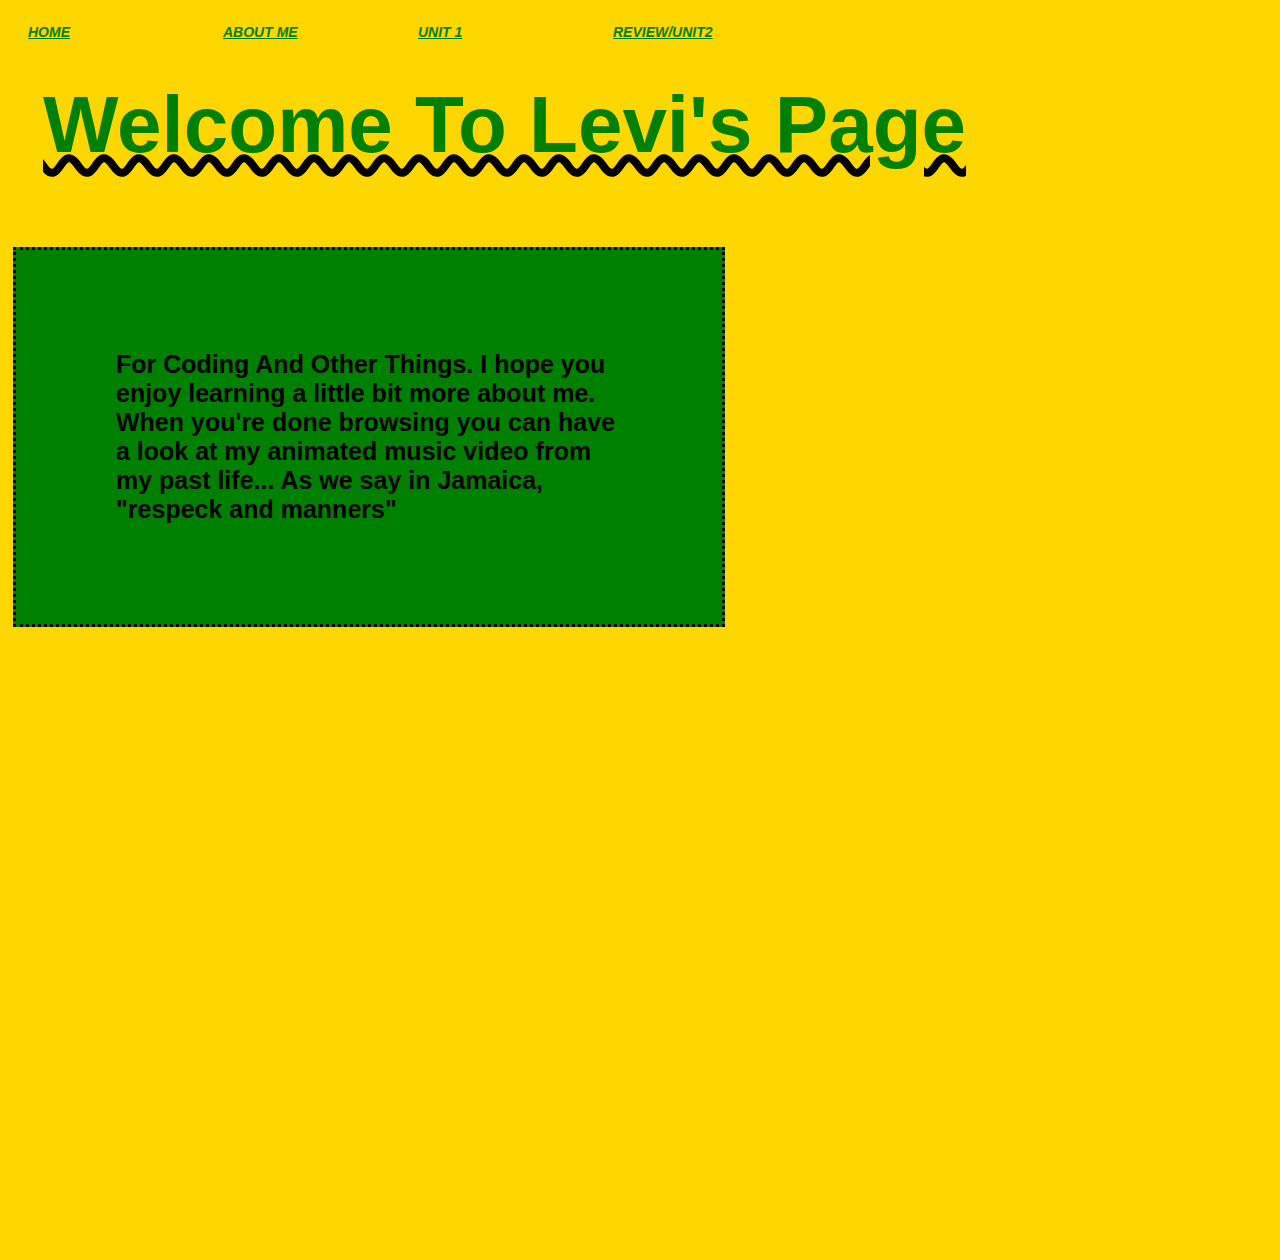
<file: index.html>
<!DOCTYPE html>
<html lang="en">
<head>
    <meta charset="UTF-8">
    <link rel="stylesheet" type="text/css" href="main.css">
    <title>Welcome to Levi's "Coding and Other things"</title>
    <link rel="shortcut icon" type= "image/png" href="images/yard.jpg" alt="title image">
</head> 
<body>
   
        
        
        


    <div class="navbar">
    <!-- <a href="file:///C:/Users/levit/OneDrive/Desktop/webisteproj/index.html">Home</a> -->
    <!-- <a href="file:///C:/Users/levit/OneDrive/Desktop/webisteproj/About%20me.html">About me/</a> -->
    <!-- <a href="file:///C:/Users/levit/OneDrive/Desktop/webisteproj/Unit1.html">Unit1/Outcome1</a> -->
    <!-- <a href="file:///C:/Users/levit/OneDrive/Desktop/webisteproj/Review.html">Review/Outcome 2/3</a> -->
        <a href="index.html">Home</a>
        <a href="aboutme.html">About Me</a>
        <a href="unit1.html">Unit 1</a>
        <a href="review.html">Review/Unit2</a>
    </div>

<!-- <a href="">Contact Me</a> -->
    <div>
    <div>
        <br>
        <br>

        <h1 class="welc">Welcome To Levi's Page</h1>
        

        <div class="iframe-container">
        <iframe width="560" height="315" src="https://www.youtube.com/embed/GvJBDKlyG3E" frameborder="0" allow="accelerometer; autoplay; clipboard-write; encrypted-media; gyroscope; picture-in-picture" allowfullscreen></iframe>
        </div>
        
            <br>
            <br>
        <p class="for-code">For Coding And Other Things.
            I hope you enjoy learning a little bit more about me. When you're done browsing you can have a look at my animated music video from my past life... As we say in Jamaica, "respeck and manners"
        </p>
        <br>
        <br>
</file>
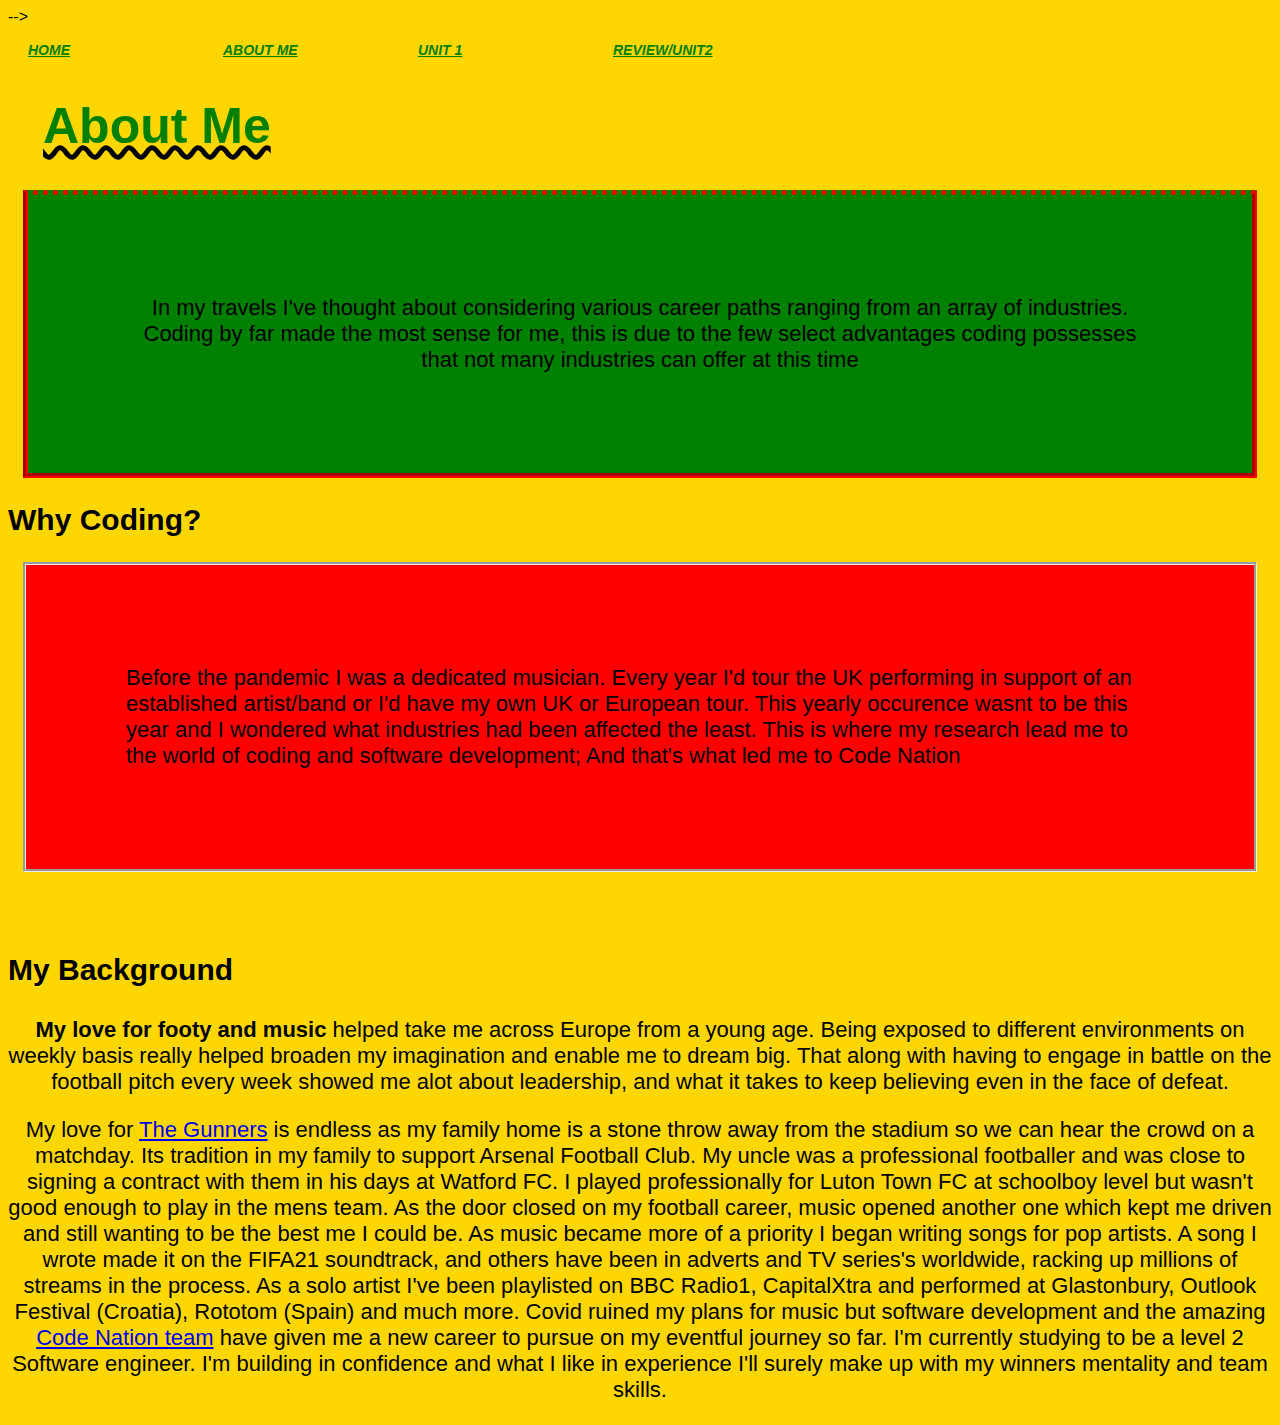
<file: aboutme.html>
<!DOCTYPE html>
<html lang="en">
<head>
    <meta charset="UTF-8">
    <link rel="stylesheet" type="text/css" href="main.css">
    <title>About Me Page</title>
    <link rel="shortcut icon" type= "image/png" href="images/yard.jpg" alt="title image">  -->
</head>
<body>

        
    

    <div class="navbar">
    <!-- <a href="file:///C:/Users/levit/OneDrive/Desktop/webisteproj/index.html">Home</a>
    <a href="file:///C:/Users/levit/OneDrive/Desktop/webisteproj/About%20me.html">About me</a>
    <a href="file:///C:/Users/levit/OneDrive/Desktop/webisteproj/Unit1.html">Unit1/Outcome1</a>
    <a href="file:///C:/Users/levit/OneDrive/Desktop/webisteproj/Review.html">Review/Outcome 2/3</a>
     -->
     <a href="index.html">Home</a>
     <a href="aboutme.html">About Me</a>
     <a href="unit1.html">Unit 1</a>
     <a href="review.html">Review/Unit2</a>
    </div>

    <div>
    <div>
        <br>
        <br>

        <!-- <img src="images/Arsenal_Logo22.jpg" alt="background_image"> -->

        <h1>About me</h1>
        <p class="A1">In my travels I've thought about considering various career paths ranging from an array of industries. 
Coding by far made the most sense for me, this is due to the few select advantages coding possesses that not many industries can offer at this time
        </p>
            <h2>Why Coding?</h2>
            <p class="A2">Before the pandemic I was a dedicated musician. Every year I'd tour the UK performing in support of an established artist/band or I'd have my own UK or European tour.
                This yearly occurence wasnt to be this year and I wondered what industries had been affected the least. This is where my research lead me 
                to the world of coding and software development; And that's what led me to Code Nation
            </p>
            <br>
            <br>
            <h3>My Background</h3>
            <p><b>My love for footy and music</b> helped take me across Europe from a young age. Being exposed to different environments on weekly basis really helped broaden my imagination and enable me to dream big. That along with having to engage in battle on the football pitch every week showed me alot about leadership, and what it takes to keep believing even in the face of defeat.</p>
            <p>My love for <a href="https://www.arsenal.com/" target="_blank">The Gunners</a> is endless as my family home is a stone throw away from the stadium so we can hear the crowd on a matchday. 
            Its tradition in my family to support Arsenal Football Club. My uncle was a professional footballer and was close to signing a contract with them in his days at Watford FC.
        I played professionally for Luton Town FC at schoolboy level but wasn't good enough to play in the mens team. As the door closed on my football career, music opened another one which kept me driven 
        and still wanting to be the best me I could be. As music became more of a priority I began writing songs for pop artists. A song I wrote made it on the FIFA21 soundtrack, and others have been in adverts and TV series's worldwide, racking up millions of streams in the process. As a solo artist I've been playlisted on BBC Radio1, CapitalXtra and performed at Glastonbury, Outlook Festival (Croatia), Rototom (Spain) and much more. Covid ruined my plans for music but software development and 
        the amazing <a href= "https://wearecodenation.com/" target="_blank">Code Nation team</a> have given me a new career to pursue on my eventful journey so far. I'm currently studying to be a level 2 Software engineer. I'm building in confidence and what I like in experience I'll surely make up with my winners mentality and team skills.</p>

            


                
            


<!-- <p>Today is cold</p> -->
<!-- <br> means break be  -->
<!-- <p>Stay wrap up warm </p> -->

<!-- this is a comment cntrl \ ?  -->



<!-- <a href=https""<img src="" -->
</file>
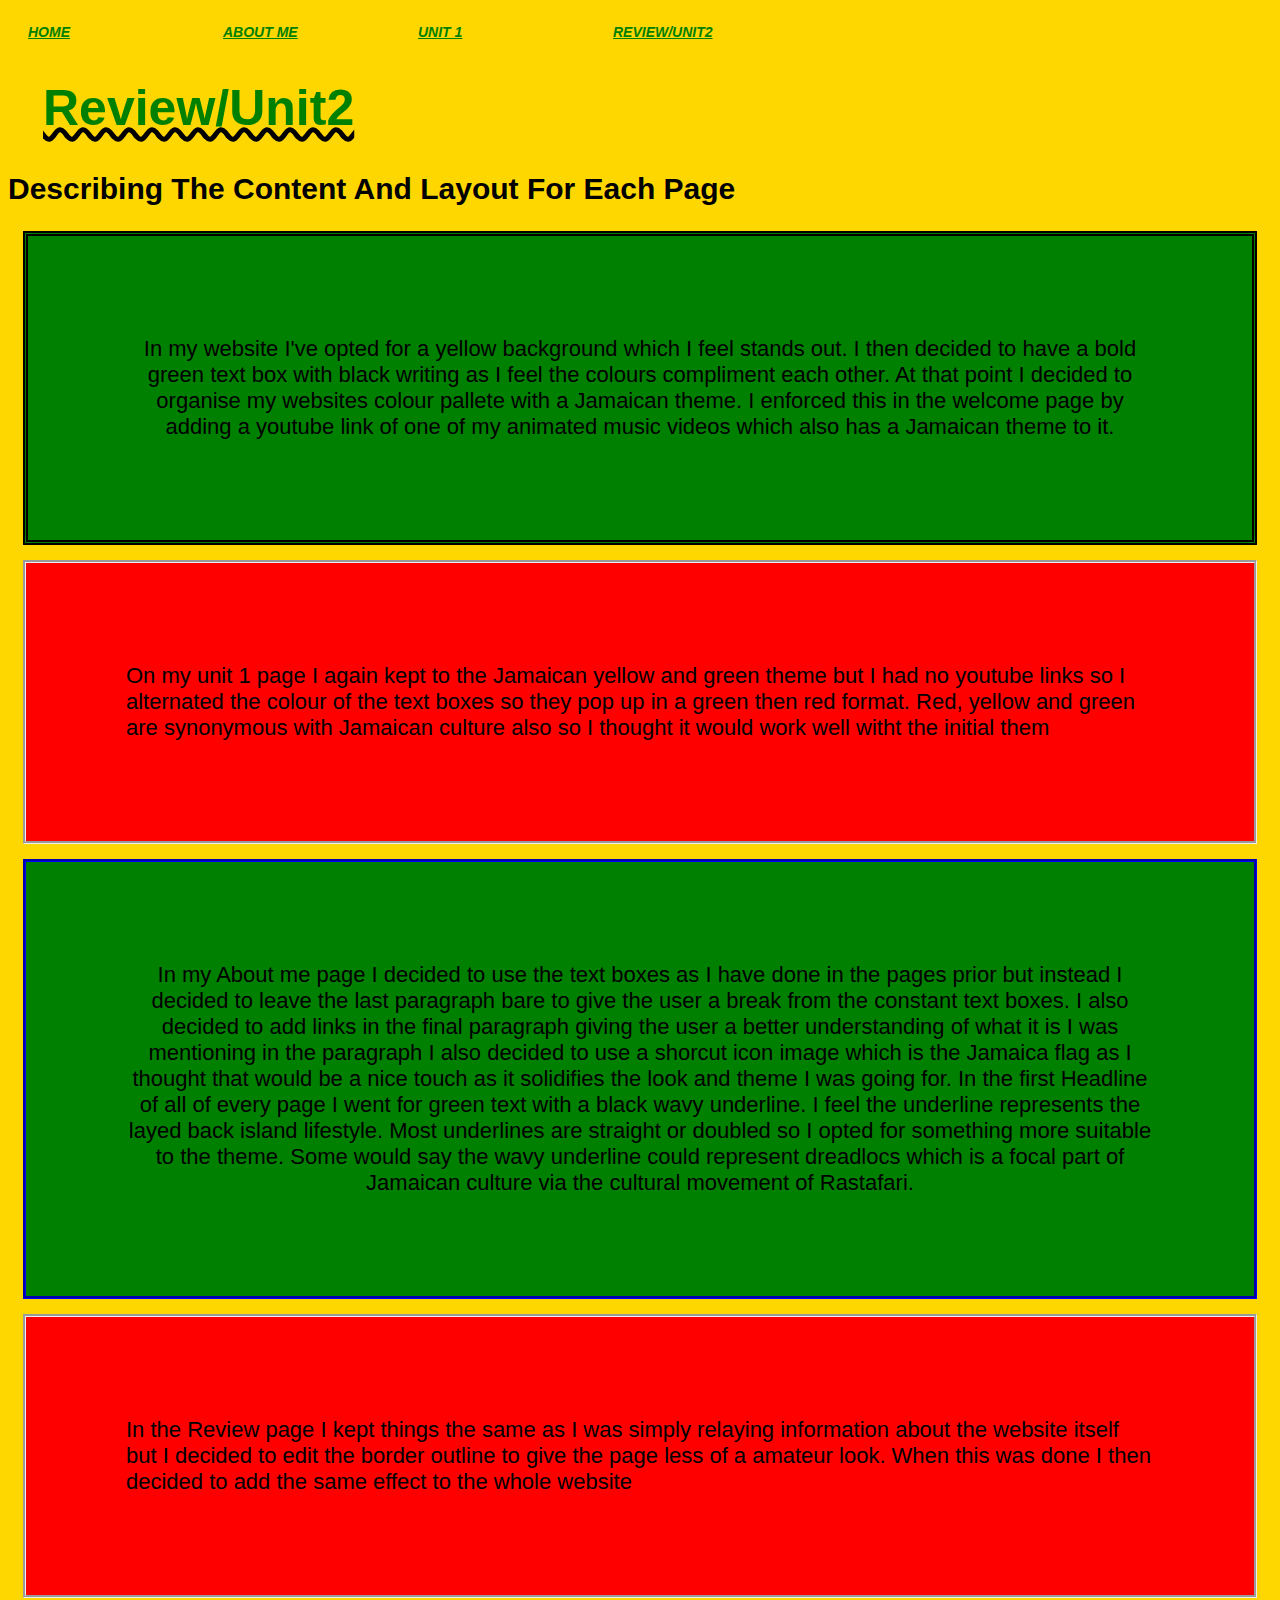
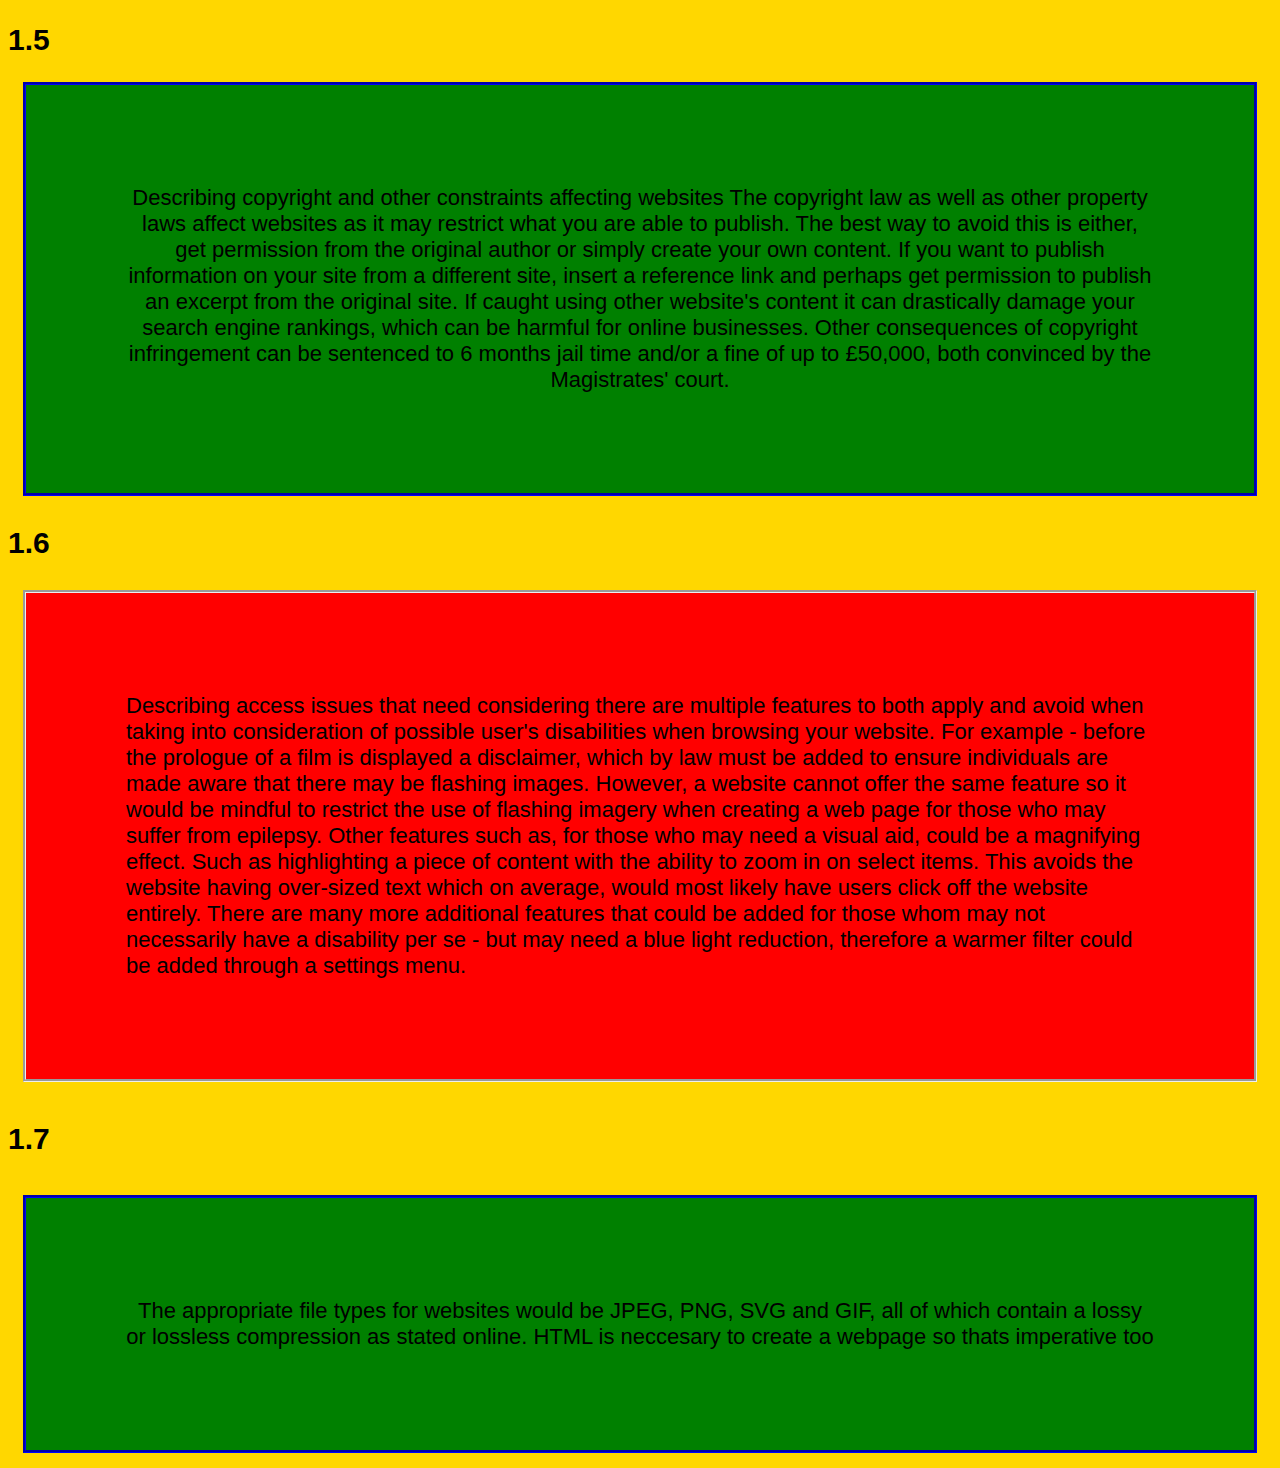
<file: review.html>
<!DOCTYPE html>
<html lang="en">
<head>
    <meta charset="UTF-8">
    <link rel="stylesheet" type="text/css" href="main.css">
    <title>Review|Outcome 2 & 3</title>
    <link rel="shortcut icon" type= "image/png" href="images/yard.jpg" alt="title image">
</head>
<body>
   


<div class="navbar">
<!-- <a href="file:///C:/Users/levit/OneDrive/Desktop/webisteproj/index.html">Home</a>
<a href="file:///C:/Users/levit/OneDrive/Desktop/webisteproj/About%20me.html">About me</a>
<a href="file:///C:/Users/levit/OneDrive/Desktop/webisteproj/Unit1.html">Unit1/Outcome1</a>
<a href="file:///C:/Users/levit/OneDrive/Desktop/webisteproj/Review.html">Review/Outcome 2/3</a> -->
<a href="index.html">Home</a>
<a href="aboutme.html">About Me</a>
<a href="unit1.html">Unit 1</a>
<a href="review.html">Review/Unit2</a>

    <div>
    <div>
        <br>
        <br>

        <h1>Review/Unit2</h1>
        <div>
        <div>
            <h2>Describing The Content And Layout For Each Page</h2>
            <p class="unit17">In my website I've opted for a yellow background which I feel stands out. I then decided to have a bold green text box with black writing as I feel the colours compliment each other.
                At that point I decided to organise my websites colour pallete with a Jamaican theme. I enforced this in the welcome page by adding a youtube link of one of my animated music videos which also has a Jamaican theme to it. 
            </p>

            <p class="unit21">On my unit 1 page I again kept to the Jamaican yellow and green theme but I had no youtube links so I alternated the colour of the text boxes so they pop up in a green then red format. Red, yellow and green are synonymous with Jamaican culture also so I thought it would work well witht the initial them
            </p>

            <p class="unit22">In my About me page I decided to use the text boxes as I have done in the pages prior but instead I decided to leave the last paragraph bare to give the user a break from the constant text boxes. I also decided to add links in the final paragraph giving the user a better understanding of what it is I was mentioning in the paragraph
            I also decided to use a shorcut icon image which is the Jamaica flag as I thought that would be a nice touch as it solidifies the look and theme I was going for. In the first Headline of all of every page I went for green text with a black wavy underline. I feel the underline represents the layed back island lifestyle. Most underlines are straight or doubled so I opted for something more suitable to the theme.
            Some would say the wavy underline could represent dreadlocs which is a focal part of Jamaican culture via the cultural movement of Rastafari.
            </p>

            <p class="unit21">In the Review page I kept things the same as I was simply relaying information about the website itself but I decided to edit the border outline to give the page less of a amateur look. When this was done I then decided to add the same effect to the whole website 


            <h2>1.5</h2>
                <p class="unit22">Describing copyright and other constraints affecting websites The copyright law as well as other property laws affect websites as it may restrict what you are able to publish. The best way to avoid this is either, get permission from the original author or simply create your own content. If you want to publish information on your site from a different site, insert a reference link and perhaps get permission to publish an excerpt from the original site.
                If caught using other website's content it can drastically damage your search engine rankings, which can be harmful for online businesses. Other consequences of copyright infringement can be sentenced to 6 months jail time and/or a fine of up to £50,000, both convinced by the Magistrates' court.
                
           <h3>1.6</h3>
                <p class="unit21">Describing access issues that need considering there are multiple features to both apply and avoid when taking into consideration of possible user's disabilities when browsing your website. For example - before the prologue of a film is displayed a disclaimer, which by law must be added to ensure individuals are made aware that there may be flashing images. However, a website cannot offer the same feature so it would be mindful to restrict the use of flashing imagery when creating a web page for those who may suffer from epilepsy.
                Other features such as, for those who may need a visual aid, could be a magnifying effect. Such as highlighting a piece of content with the ability to zoom in on select items. This avoids the website having over-sized text which on average, would most likely have users click off the website entirely.
                There are many more additional features that could be added for those whom may not necessarily have a disability per se - but may need a blue light reduction, therefore a warmer filter could be added through a settings menu.
                
            <h4>1.7</h4>
                <p class="unit22">The appropriate file types for websites would be JPEG, PNG, SVG and GIF, all of which contain a lossy or lossless compression as stated online. HTML is neccesary to create a webpage so thats imperative too</p>
</file>
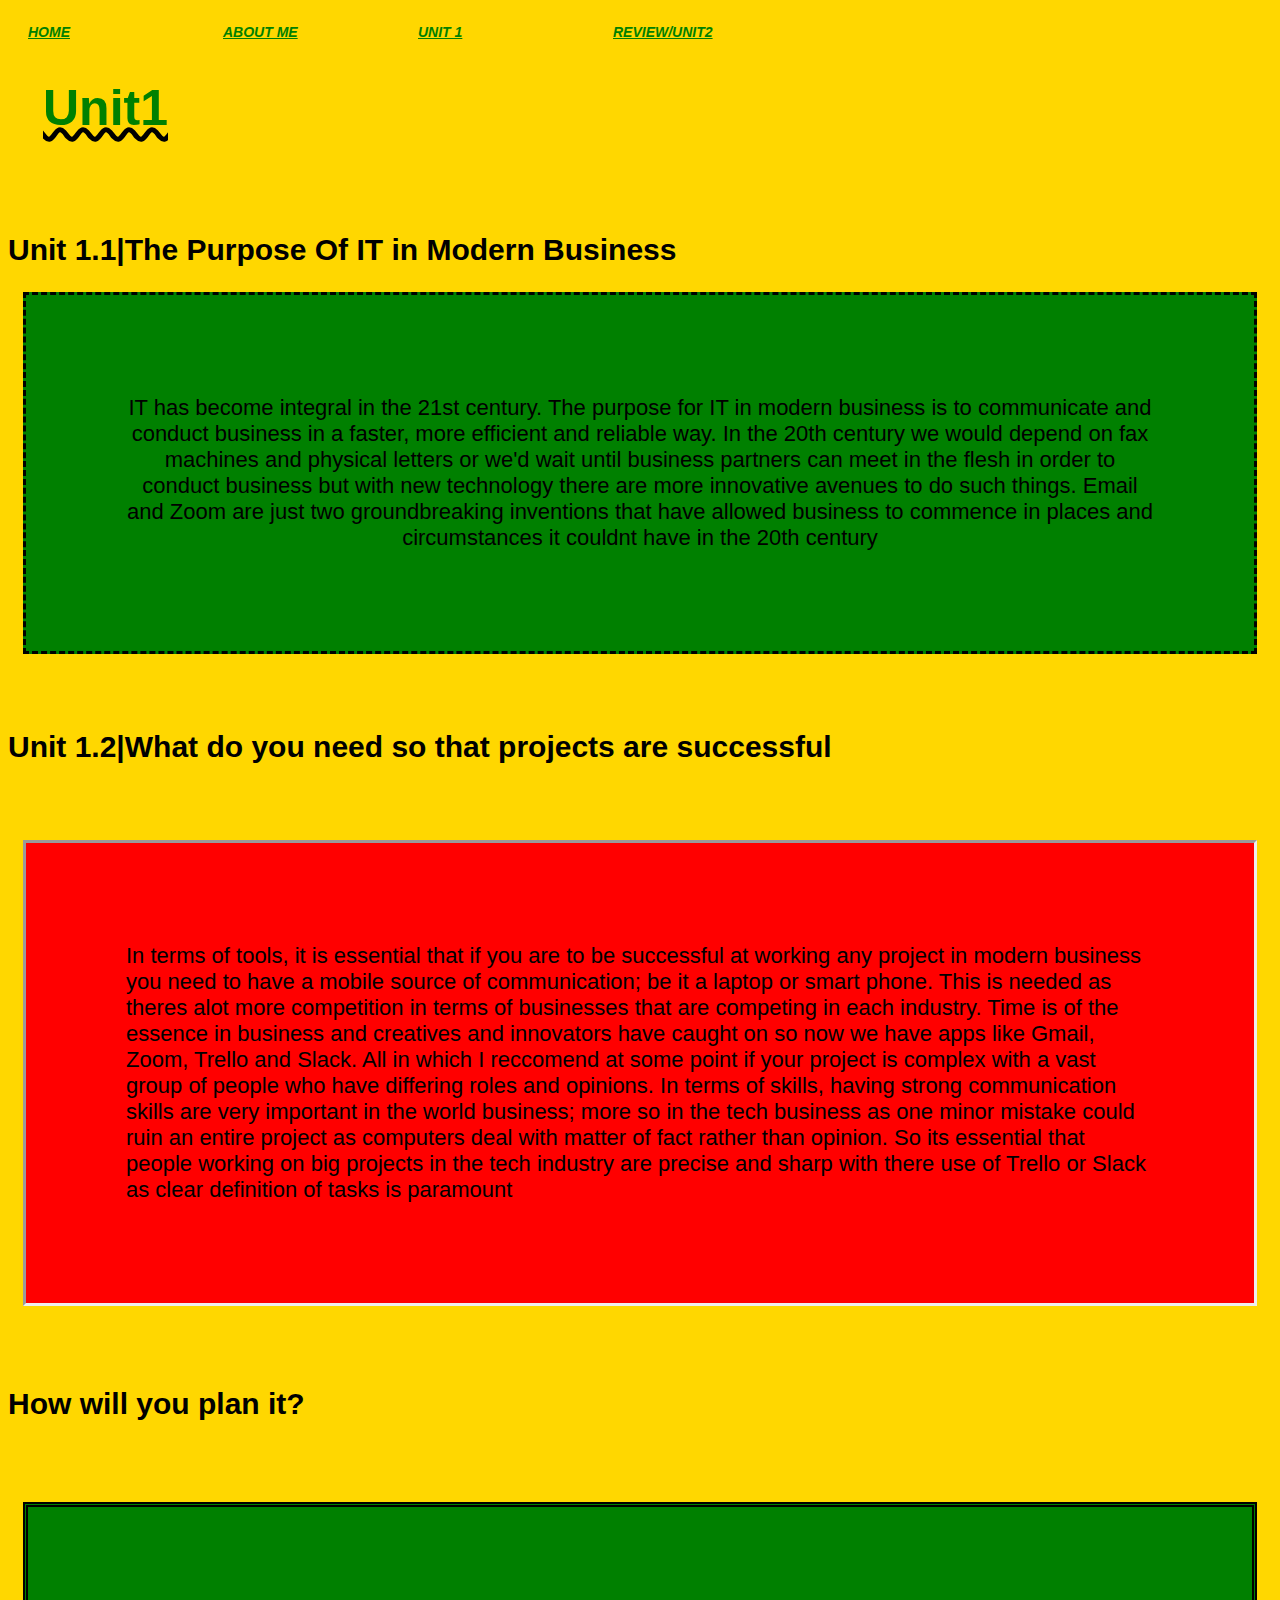
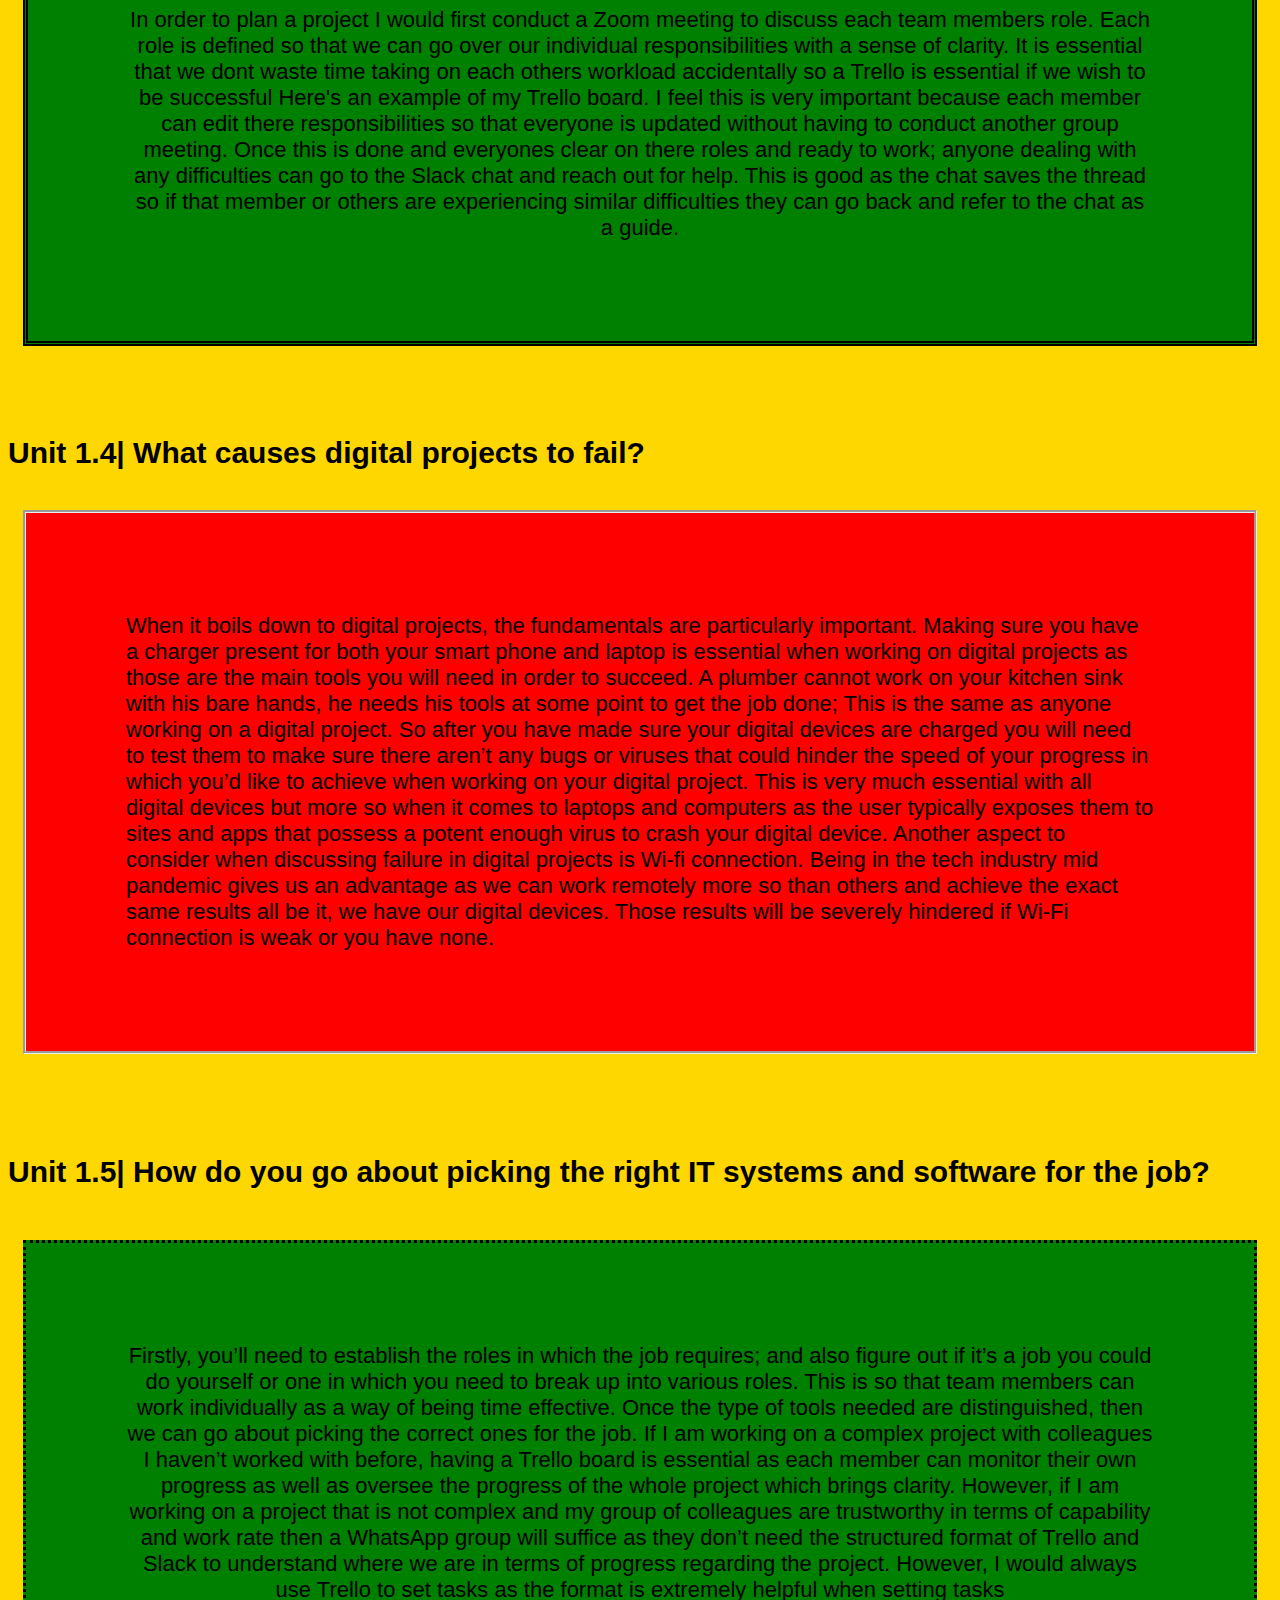
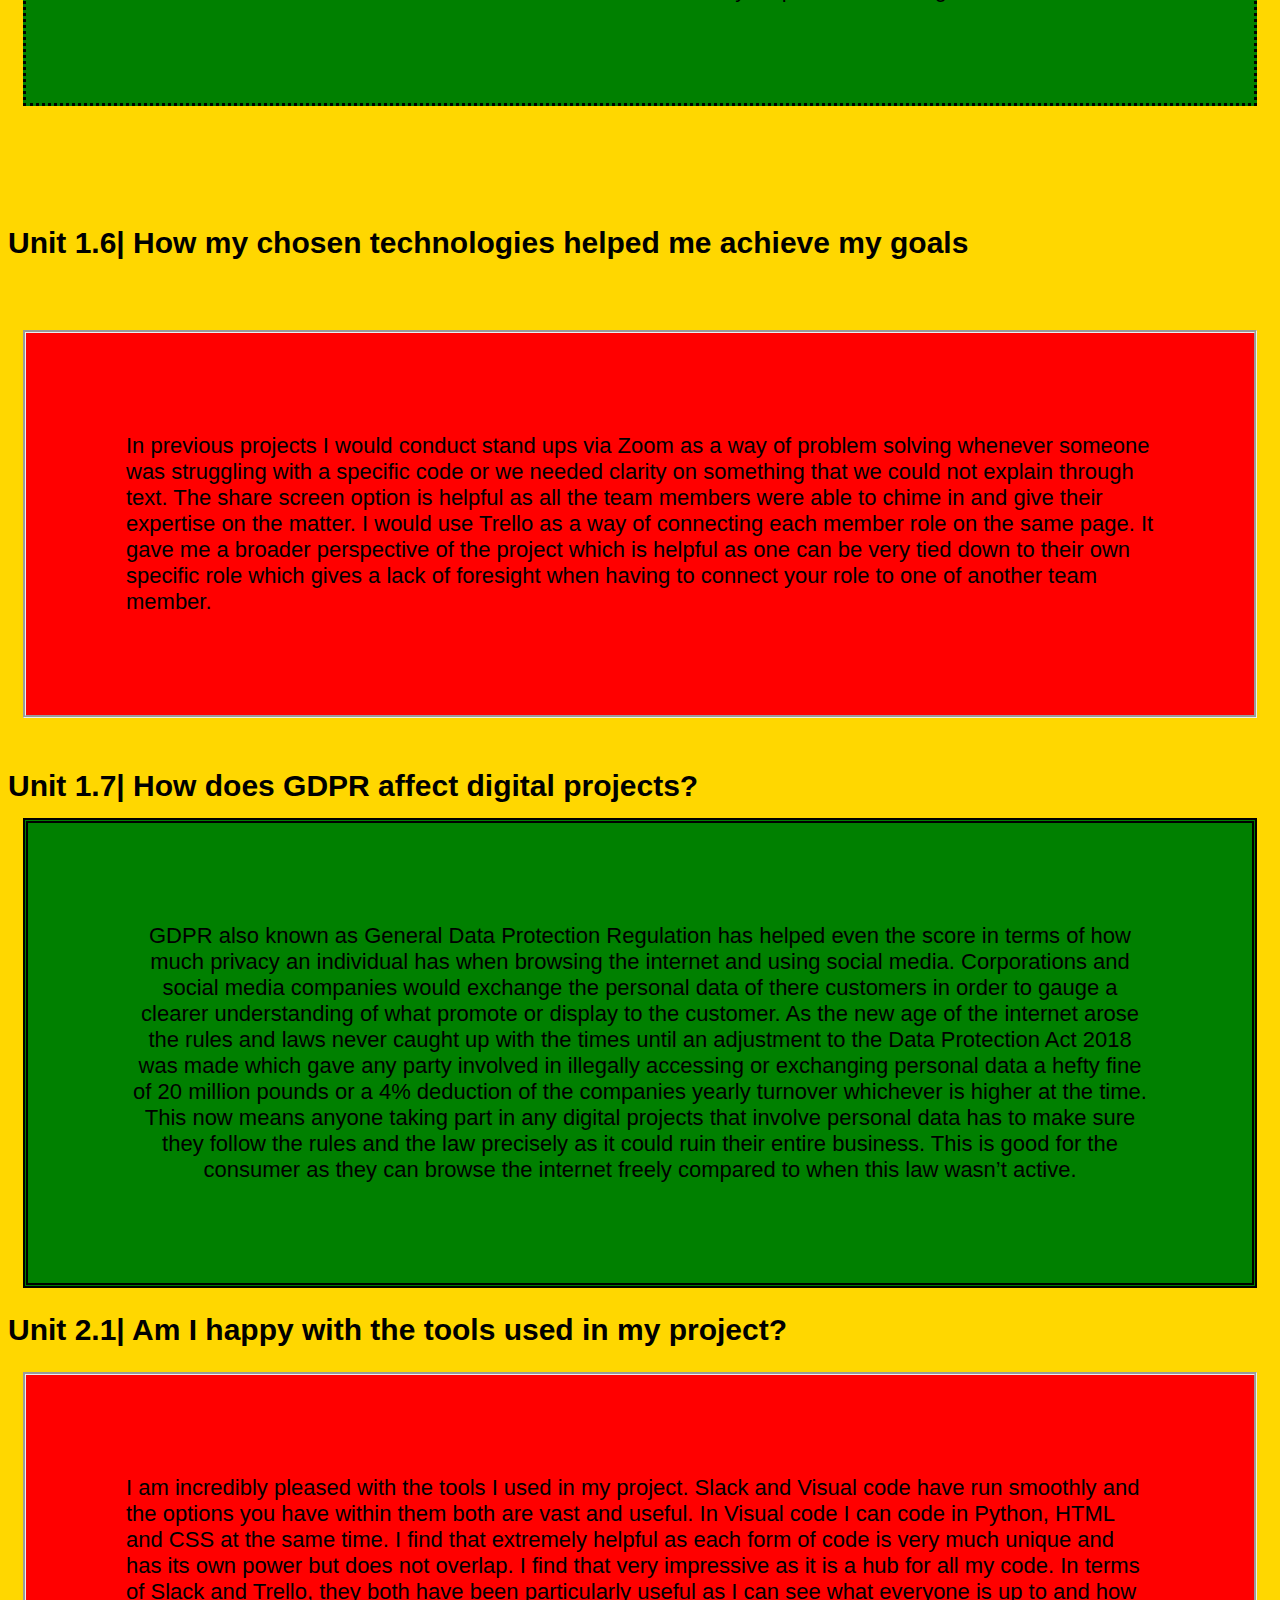
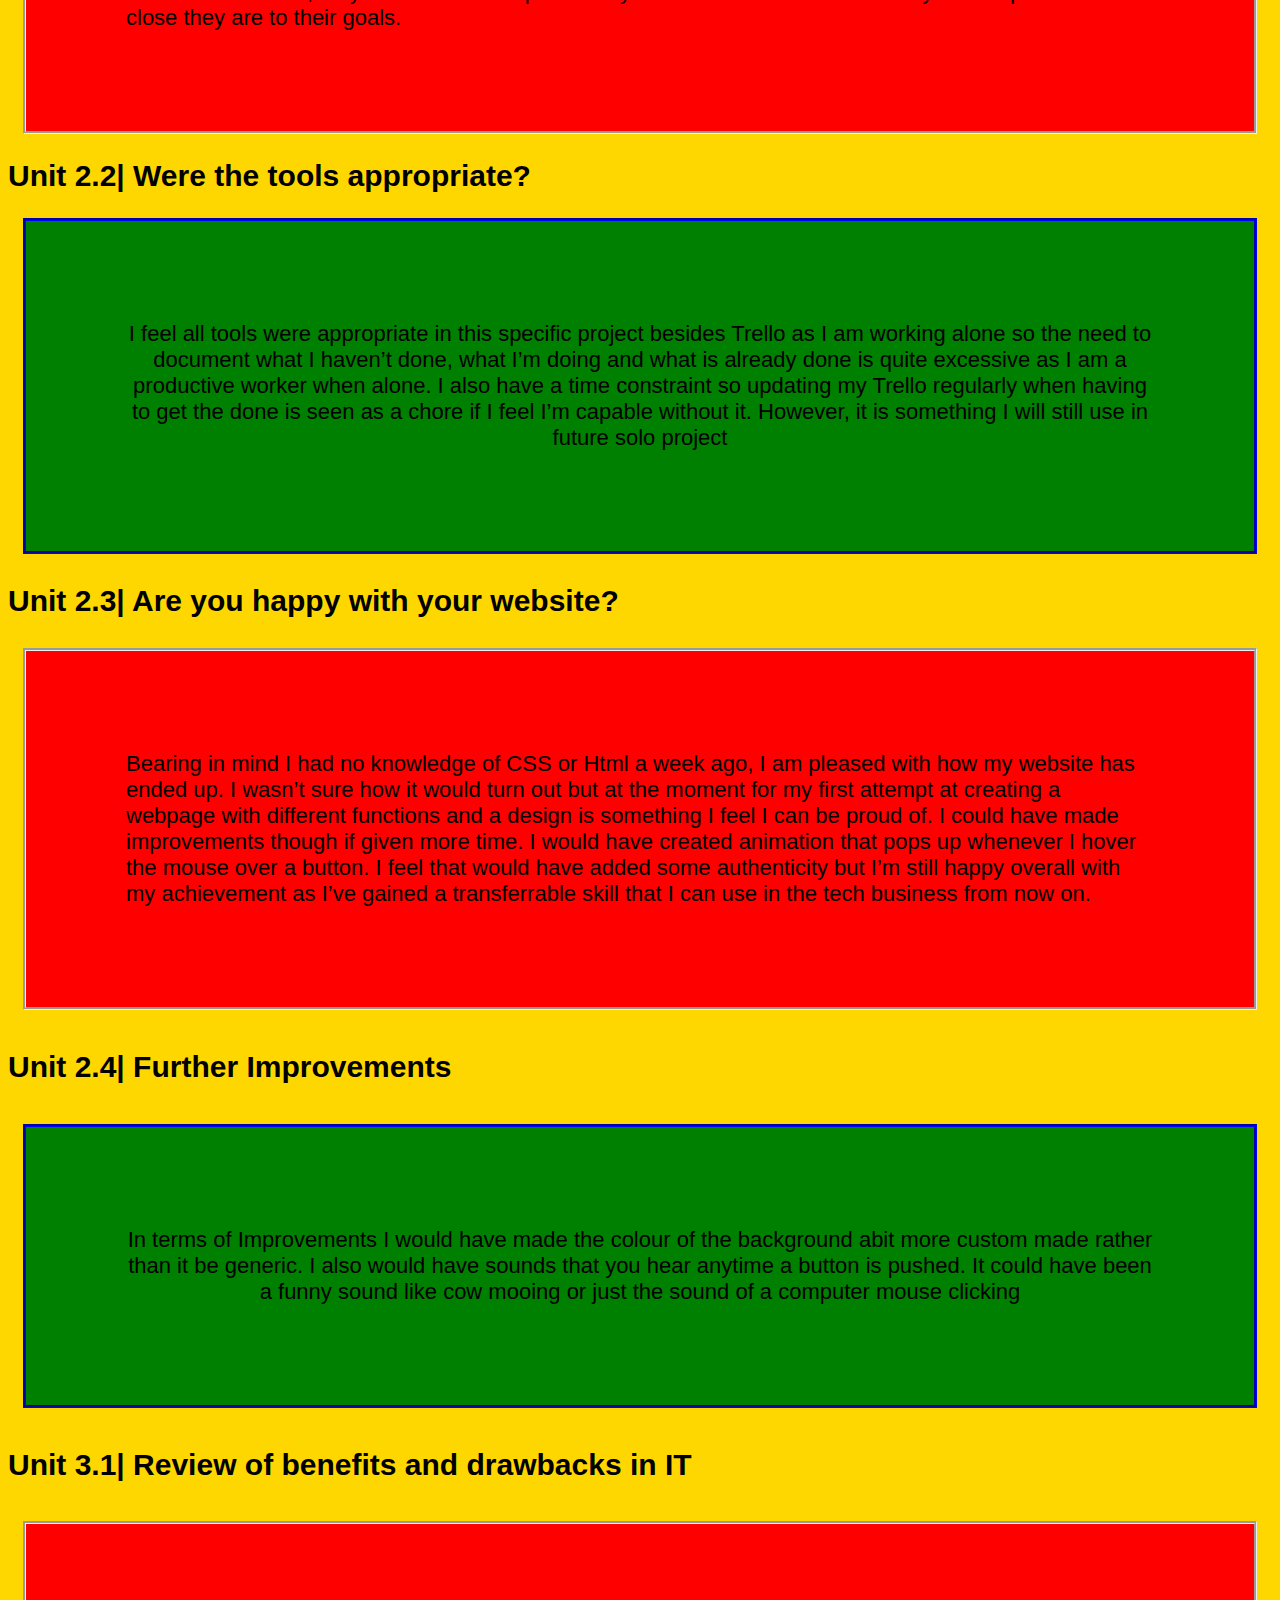
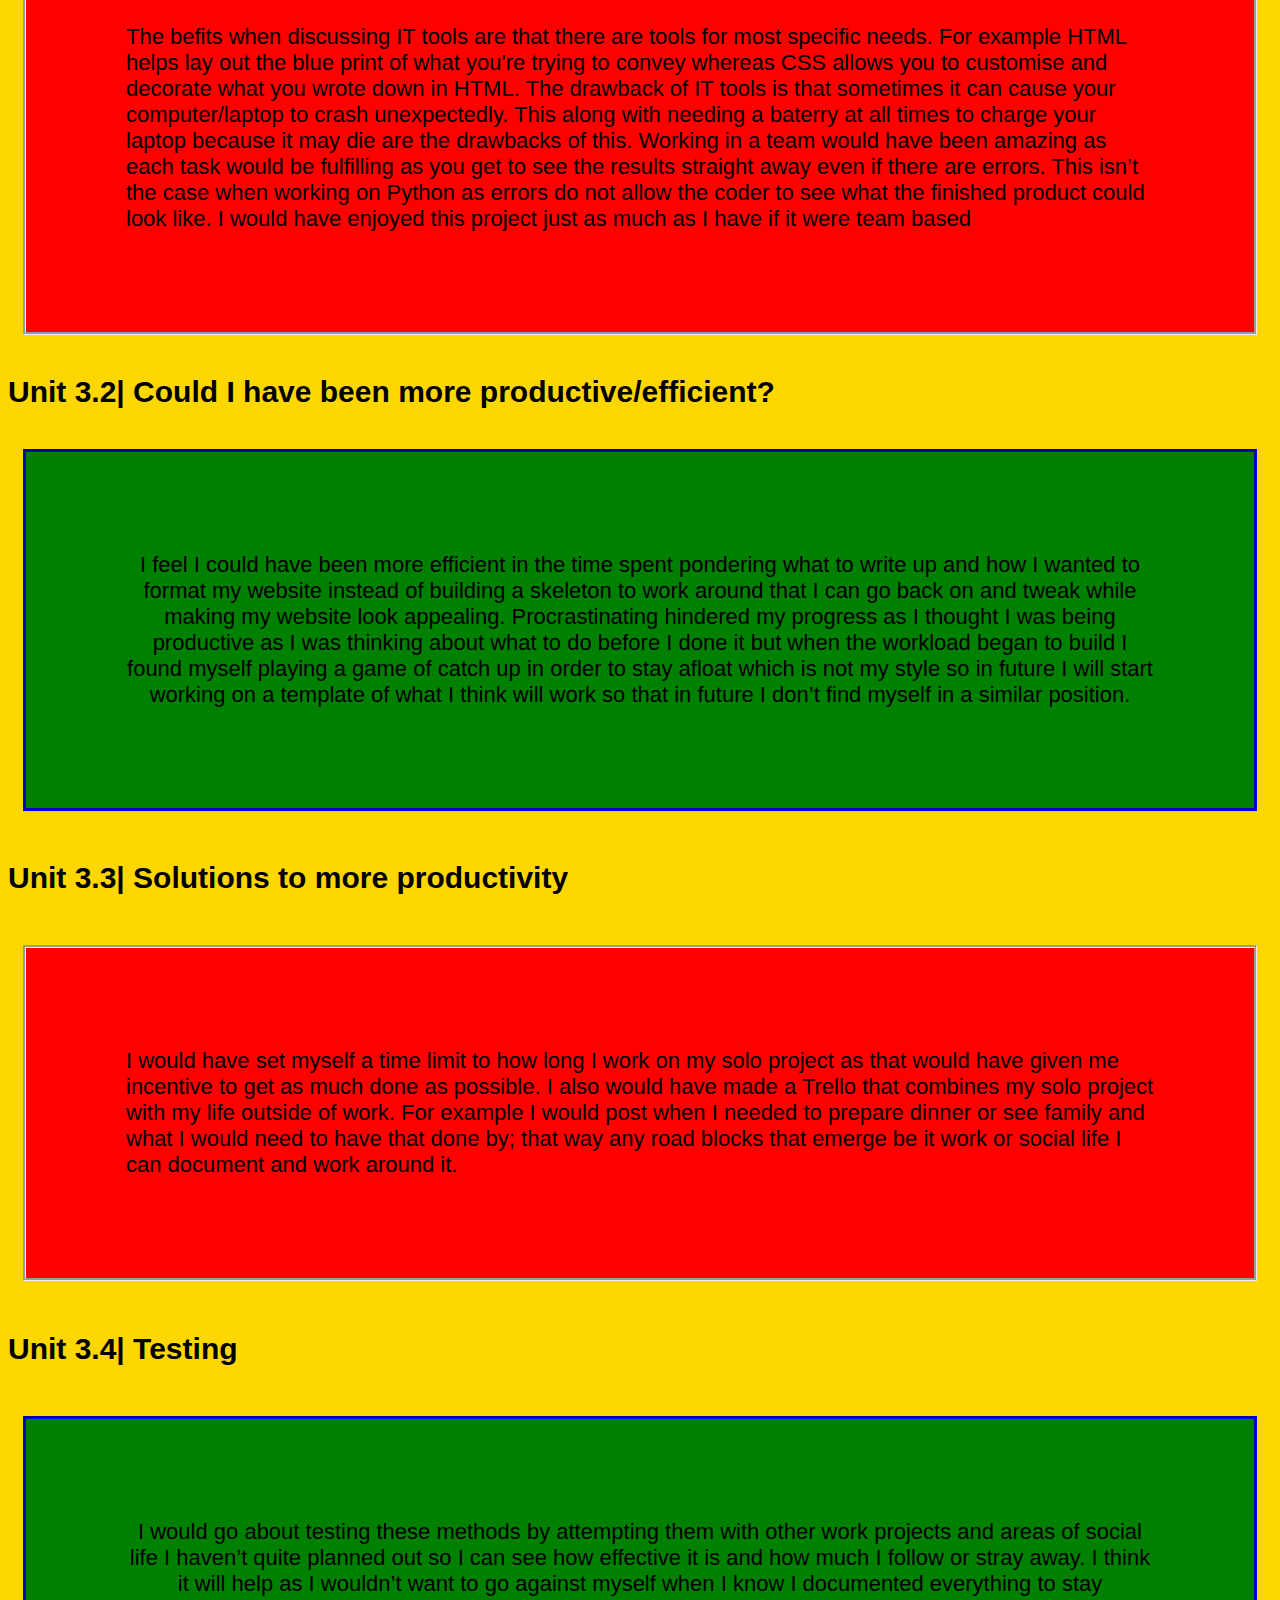
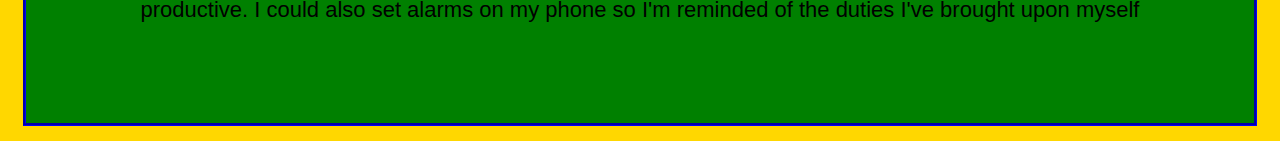
<file: unit1.html>
<!DOCTYPE html>
<html lang="en">
<head>
    <meta charset="UTF-8">
    <link rel="stylesheet" type="text/css" href="main.css">
    <title>Unit1 And Outcome 1</title>
    <link rel="shortcut icon" type= "image/png" href="images/yard.jpg" alt="title image">
</head>
<body>
    
    
    


<div class="navbar">
<!-- <a href="file:///C:/Users/levit/OneDrive/Desktop/webisteproj/index.html">Home</a>
<a href="file:///C:/Users/levit/OneDrive/Desktop/webisteproj/About%20me.html">About me/</a>
<a href="file:///C:/Users/levit/OneDrive/Desktop/webisteproj/Unit1.html">Unit1/Outcome1</a>
<a href="file:///C:/Users/levit/OneDrive/Desktop/webisteproj/Review.html">Review/Outcome 2/3</a> -->
<a href="index.html">Home</a>
<a href="aboutme.html">About Me</a>
<a href="unit1.html">Unit 1</a>
<a href="review.html">Review/Unit2</a>
    <div>
    <div>
        <br>
        <br>

        <h1>Unit1</h1>
        <br>
        <br>
        <h2>Unit 1.1|The Purpose Of IT in Modern Business</h2>
        <p class="unit1h">IT has become integral in the 21st century.</b> The purpose for IT in modern business is to communicate and conduct business in a faster, more efficient and reliable way.
            In the 20th century we would depend on fax machines and physical letters or we'd wait until business partners can meet in the flesh in order to conduct business but with new technology
            there are more innovative avenues to do such things. Email and Zoom are just two groundbreaking inventions that have allowed business to commence in places and circumstances it couldnt have in the 20th century
    </p>
    <br>
    <br>

    <h2>Unit 1.2|What do you need so that projects are successful</h2>
    <br>
    <br>
            <p class="unit12">In terms of tools, it is essential that if you are to be successful at working any project in modern business you need to have a mobile source of communication; be it a laptop or smart phone. This is needed as theres alot more competition in terms of businesses that are competing in each industry. Time is of the essence in business and creatives and innovators have caught on
            so now we have apps like Gmail, Zoom, Trello and Slack. All in which I reccomend at some point if your project is complex with a vast group of people who have differing roles and opinions. 
            In terms of skills, having strong communication skills are very important in the world business; more so in the tech business as one minor mistake could ruin an entire project as computers deal with matter of fact rather than opinion. So its essential that people working on big projects in the tech industry are precise and sharp with there use of Trello or Slack as clear definition of tasks is paramount</p>
            <br>
            <br>
    <h3>How will you plan it?</h3>
                <br>
                <br>
        <p class="unit135">In order to plan a project I would first conduct a Zoom meeting to discuss each team members role. Each role is defined so that we can go over our individual responsibilities with a sense of clarity. It is essential that we dont waste time taking on each others workload accidentally so a Trello is essential if we wish to be successful
        Here's an example of my Trello board. I feel this is very important because each member can edit there responsibilities so that everyone is updated without having to conduct another group meeting. Once this is done and everyones clear on there roles and ready to work; anyone 
        dealing with any difficulties can go to the Slack chat and reach out for help. This is good as the chat saves the thread so if that member or others are experiencing similar difficulties they can go back and refer to the chat as a guide. 
        </p>
        <br>
        <br>

        <h4>Unit 1.4| What causes digital projects to fail?</h4>
        <p class="unit14">When it boils down to digital projects, the fundamentals are particularly important. Making sure you have a charger present for both your smart phone and laptop is essential when working on digital projects as those are the main tools you will need in order to succeed. A plumber cannot work on your kitchen sink with his bare hands, he needs his tools at some point to get the job done; This is the same as anyone working on a digital project. So after you have made sure your digital devices are charged you will need to test them to make sure there aren’t any bugs or viruses that could hinder the speed of your progress in which you’d like to achieve when working on your digital project. This is very much essential with all digital devices but more so when it comes to laptops and computers as the user typically exposes them to sites and apps that possess a potent enough virus to crash your digital device. 
            Another aspect to consider when discussing failure in digital projects is Wi-fi connection. Being in the tech industry mid pandemic gives us an advantage as we can work remotely more so than others and achieve the exact same results all be it, we have our digital devices. Those results will be severely hindered if Wi-Fi connection is weak or you have none. 
            </p>
           <br>
           <br>
            <h5>Unit 1.5| How do you go about picking the right IT systems and software for the job?</h5>
            <p class="unit15">Firstly, you’ll need to establish the roles in which the job requires; and also figure out if it’s a job you could do yourself or one in which you need to break up into various roles. This is so that team members can work individually as a way of being time effective. Once the type of tools needed are distinguished, then we can go about picking the correct ones for the job. If I am working on a complex project with colleagues I haven’t worked with before, having a Trello board is essential as each member can monitor their own progress as well as oversee the progress of the whole project which brings clarity. However, if I am working on a project that is not complex and my group of colleagues are trustworthy in terms of capability and work rate then a WhatsApp group will suffice as they don’t need the structured format of Trello and Slack to understand where we are in terms of progress regarding the project. However, I would always use Trello to set tasks as the format is extremely helpful when setting tasks 
            </p>
            <br>
            <br>
                <h6>Unit 1.6| How my chosen technologies helped me achieve my goals</h6>
                <p class="unit16">In previous projects I would conduct stand ups via Zoom as a way of problem solving whenever someone was struggling with a specific code or we needed clarity on something that we could not explain through text. The share screen option is helpful as all the team members were able to chime in and give their expertise on the matter. I would use Trello as a way of connecting each member role on the same page. It gave me a broader perspective of the project which is helpful as one can be very tied down to their own specific role which gives a lack of foresight when having to connect your role to one of another team member.
                </p>
                <br>
                <br>
                    <h7 class="unit17h">Unit 1.7| How does GDPR affect digital projects?</h7>
                    <br>
                    <p class="unit17">GDPR also known as General Data Protection Regulation has helped even the score in terms of how much privacy an individual has when browsing the internet and using social media. Corporations and social media companies would exchange the personal data of there customers in order to gauge a clearer understanding of what promote or display to the customer. As the new age of the internet arose the rules and laws never caught up with the times until an adjustment to the Data Protection Act 2018 was made which gave any party involved in illegally accessing or exchanging personal data a hefty fine of 20 million pounds or a 4% deduction of the companies yearly turnover whichever is higher at the time. This now means anyone taking part in any digital projects that involve personal data has to make sure they follow the rules and the law precisely as it could ruin their entire business. This is good for the consumer as they can browse the internet freely compared to when this law wasn’t active. 
                    </p>
                    <h2>Unit 2.1| Am I happy with the tools used in my project?</h2>
                    <p class="unit21">I am incredibly pleased with the tools I used in my project. Slack and Visual code have run smoothly and the options you have within them both are vast and useful. 
                        In Visual code I can code in Python, HTML and CSS at the same time. I find that extremely helpful as each form of code is very much unique and has its own power but does not overlap. I find that very impressive as it is a hub for all my code. 
                        In terms of Slack and Trello, they both have been particularly useful as I can see what everyone is up to and how close they are to their goals. 
                    </p>
            
                    <h2>Unit 2.2| Were the tools appropriate?</h2>
                    <p class="unit22">I feel all tools were appropriate in this specific project besides Trello as I am working alone so the need to document what I haven’t done, what I’m doing and what is already done is quite excessive as I am a productive worker when alone. 
                        I also have a time constraint so updating my Trello regularly when having to get the done is seen as a chore if I feel I’m capable without it. However, it is something I will still use in future solo project 
                    </p>
            
                    <h3>Unit 2.3| Are you happy with your website?</h3>
                    <p class="unit234">Bearing in mind I had no knowledge of CSS or Html a week ago, I am pleased with how my website has ended up. I wasn’t sure how it would turn out but at the moment for my first attempt at creating a webpage with different functions and a design is something I feel I can be proud of. 
                        I could have made improvements though if given more time. I would have created animation that pops up whenever I hover the mouse over a button. I feel that would have added some authenticity but I’m still happy overall with my achievement as I’ve gained a transferrable skill that I can use in the tech business from now on.
                    </p>

                    <h4>Unit 2.4| Further Improvements</h4>
                    <p class="unit312">In terms of Improvements I would have made the colour of the background abit more custom made rather than it be generic. I also would have sounds that you hear anytime a button is pushed. It could have been a funny sound like cow mooing or just the sound of a computer mouse clicking</p>
                    
                    <h4>Unit 3.1| Review of benefits and drawbacks in IT</h4>
                    <p class="unit334">The befits when discussing IT tools are that there are tools for most specific needs. For example HTML helps lay out the blue print of what you're trying to convey whereas CSS allows you to customise and decorate what you wrote down in HTML.
                        The drawback of IT tools is that sometimes it can cause your computer/laptop to crash unexpectedly. This along with needing a baterry at all times to charge your laptop because it may die are the drawbacks of this.
                        Working in a team would have been amazing as each task would be fulfilling as you get to see the results straight away even if there are errors. This isn’t the case when working on Python as errors do not allow the coder to see what the finished product could look like. I would have enjoyed this project just as much as I have if it were team based
                    </p>

                    <h4>Unit 3.2| Could I have been more productive/efficient?</h4>
                    <p class="unit312">I feel I could have been more efficient in the time spent pondering what to write up and how I wanted to format my website instead of building a skeleton to work around that I can go back on and tweak while making my website look appealing. 
                        Procrastinating hindered my progress as I thought I was being productive as I was thinking about what to do before I done it but when the workload began to build I found myself playing a game of catch up in order to stay afloat which is not my style so in future I will start working on a template of what I think will work so that in future I don’t find myself in a similar position. 
                    </p>
            
                    <h5>Unit 3.3| Solutions to more productivity</h5>
                    <p class="unit334">I would have set myself a time limit to how long I work on my solo project as that would have given me incentive to get as much done as possible. 
                        I also would have made a Trello that combines my solo project with my life outside of work. For example I would post when I needed to prepare dinner or see family and what I would need to have that done by; that way any road blocks that emerge be it work or social life I can document and work around it. 
                    </p>
                    <h5>Unit 3.4| Testing </h5>
                    <p class="unit312">I would go about testing these methods by attempting them with other work projects and areas of social life I haven’t quite planned out so I can see how effective it is and how much I follow or stray away. I think it will help as I wouldn’t want to go against myself when I know I documented everything to stay productive.
                        I could also set alarms on my phone so I'm reminded of the duties I've brought upon myself
                    </p>
</file>
<file: main.css>
*{
    background-color: gold;
    font-family: -apple-system, BlinkMacSystemFont, 'Segoe UI', Roboto, Oxygen, Ubuntu, Cantarell, 'Open Sans', 'Helvetica Neue', sans-serif;
}

h1,h2,h3,h4,h5,h6 {
   
    font-size: 30px;
}


.navbar {

    /* list-style-type: none; */
  margin: 0px;
  padding: 0px;
  
  background-color: black;
  

    /* overflow: hidden; */
    /* background-color: green; */
   
    
}


.navbar a {

    float: left;
    color:green;
    text-align: left;
    padding: 16px 20px;
    text-decoration: underline;
    text-shadow: midnightblue;
    font-size: 14px;
    font-style: oblique;
    /* float: left; */
    /* text-align: center; */
    /* padding: 20px ; */
    width: 195px;
    /* font-size: 13px; */
    font-weight: bold;
    text-transform: uppercase;
    border: 20px;
    box-sizing: border-box;
    /* border-color: white ; */
    /* border-style: solid; */
    
}

.navbar a :hover { 

    
    color:black;
    background-color: red;
    display: block;
    text-align: center;
    padding: 14px 16px;
    text-decoration: dashed;
}


 /*a :hover{ */  

    /* color: yellow; */
    /* background-color: red; */

.welc {

    color: green;
    font-size: 80px;
    outline-style: 10px black;
    margin: 30px;
    border: 50px thick;
    padding: 5px;
    text-decoration: underline;
    text-transform: capitalize;
    text-decoration-color: black;
    text-decoration-style: wavy;

}

.for-code {

    background-color: green;
    font-family: -apple-system, BlinkMacSystemFont, 'Segoe UI', Roboto, Oxygen, Ubuntu, Cantarell, 'Open Sans', 'Helvetica Neue', sans-serif;
    font-size: 25px;
    font-weight: bolder;
    position: relative;
    /* bottom: 50%;  */
    padding: 100px; 
    margin: 5px; 
    border-style: dotted;
    border-width: medium;
    /* border-top: dotted; */
    text-align: left;
    /* height: 20px; */
    width: 40%;



}


h1 {
    
    color: green;
    font-size: 50px;
    outline-style: 10px black;
    margin: 30px;
    border: 50px thick;
    padding: 5px;
    text-decoration: underline;
    text-transform: capitalize;
    text-decoration-color: black;
    text-decoration-style: wavy;
    
}

* p {

font-size: 22px;
text-align: center;
}

.unit1h {

background-color: green;
padding: 100px; 
margin: 15px; 
border-style: solid;
text-align: center;
border-style: dashed;


}

.unit12 {

background-color: red;
padding: 100px;
margin: 15px;
border-style: solid;
text-align: left;
border-style: inset;

    
}

.unit135 {

background-color: green;
padding: 100px; 
margin: 15px; 
border-style: solid;
text-align: center;
border-style: double;
border-width: thick;

}

.unit14 {

    background-color: red;
    padding: 100px;
    margin: 15px;
    border-style: solid;
    text-align: left;
    border-style: groove;
    

}


.unit15 {

    background-color: green;
    padding: 100px; 
    margin: 15px; 
    border-style: solid;
    text-align: center;
    border-style: dotted;
    border-width: medium;

    
}

.unit16 {

    background-color: red;
    padding: 100px;
    margin: 15px;
    border-style: solid;
    text-align: left;
    border-style: groove;
    


}


.unit17h {

    font-size: 30px;
    font-weight: bold;
    
}

.unit17 {


    background-color: green;
    padding: 100px; 
    margin: 15px; 
    border-style: solid;
    text-align: center;
    border-style: double;
    border-width: thick

}


.unit21 {

    background-color: red;
    padding: 100px;
    margin: 15px;
    border-style: solid;
    text-align: left;
    border-style: groove;
    
}


.unit22 {

    background-color: green;
    padding: 100px; 
    margin: 15px; 
    border-style: solid;
    text-align: center;
    border-style: groove;
    border-color:blue;
}


.unit234 {

    background-color: red;
    padding: 100px;
    margin: 15px;
    border-style: solid;
    text-align: left;
    border-style: groove;
    border-width: medium;
}


.unit312 {

    background-color: green;
    padding: 100px; 
    margin: 15px; 
    border-style: solid;
    text-align: center;
    border-style: groove;
    border-color: blue;
}

.unit334 {

    background-color: red;
    padding: 100px;
    margin: 15px;
    border-style: solid;
    text-align: left;
    border-style: groove;
    border-width: medium;
}


.A1 {

    background-color: green;
    padding: 100px; 
    margin: 15px; 
    border-style: solid;
    text-align: center;
    border-style: groove;
    border-color:red;
    border-width: thick;
    border-top-style: dotted;


}


.A2 {

    background-color: red;
    padding: 100px;
    margin: 15px;
    border-style: solid;
    text-align: left;
    border-style: groove;
    border-color: green rgb(40, green, 67);
    
}

.iframe-container {

    position
    width: 50%
    padding-bottom: 56.25%;
    height: 0;
    
}

.iframe-container iframe {

    position: absolute;
    top: 90%;
    left: 20%;
    right:20%;
    bottom: 95%;
    width: 50%;
    height: 50%; 
    
    

}
</file>
